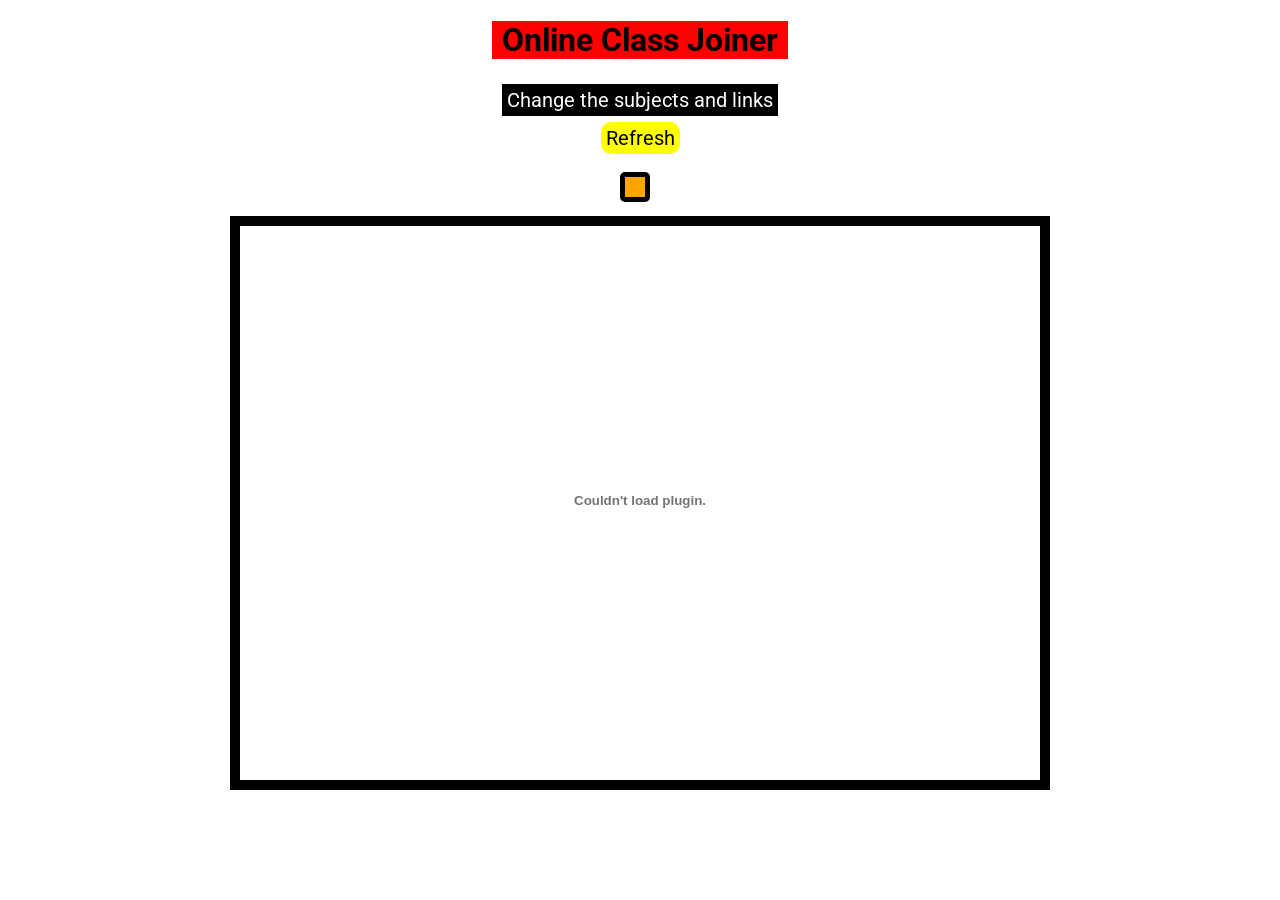
<file: index.html>
<!DOCTYPE html>
<html lang="en">
<head>
    <meta charset="UTF-8">
    <meta http-equiv="X-UA-Compatible" content="IE=edge">
    <meta name="viewport" content="width=device-width, initial-scale=1.0">
    <title>Online Class Joiner</title>
    <link rel="icon" href = "https://encrypted-tbn0.gstatic.com/images?q=tbn:ANd9GcTmoN-LCPfjIn6S5CZZHDzctVlW066FxIK5Dkx9urFfUtM1jP6EsCHjNZG37vNrKntVZLQ&usqp=CAU">
</head>
<body>
    <div class="header">
        <h1 class = "title">Online Class Joiner</h1>
    </div>
    <div id="Change_Links">
        <a href = "link_editor.html" target = "_blank"><button class = "link_editor" id = "link_editor">Change the subjects and links</button></a>
        
    </div>
    <div id="refresh_div">
        <button id="refresh" class="refresh">Refresh</button>
    </div>
    <div id="links" class = "linkButtons">
        
    </div>
    
    <div id="timetable">
        <embed id = "timetableframe" src="Class_Time_Table_21-22__7A__-_7B.pdf" width="800px" height="2100px" />
    </div>
</body>

<script src="cookies.js"></script>
<script type = "text/javascript" src="scriptwithjson.js"></script>
<script src="refresh.js"></script>
<link rel="stylesheet" href="styles.css">
</html>
</file>
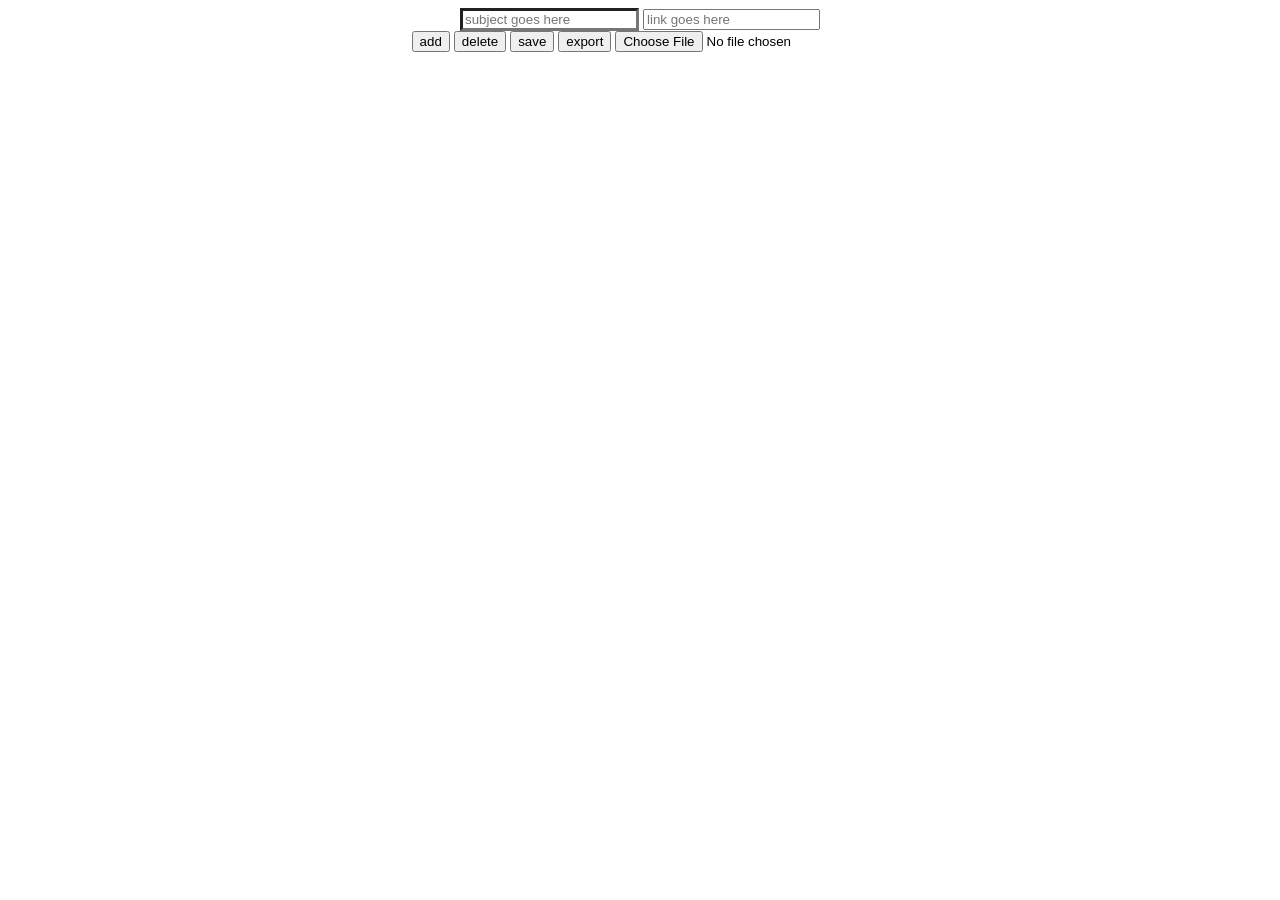
<file: link_editor.html>
<!DOCTYPE html>
<html lang="en">
<head>
    <meta charset="UTF-8">
    <meta http-equiv="X-UA-Compatible" content="IE=edge">
    <meta name="viewport" content="width=device-width, initial-scale=1.0">
    <title>Link Editor</title>
</head>
<body>
    <div id="Info">
        <input type="text" class="Subject_Input" placeholder="subject goes here" id = 1>
        <input type="url" class="Link_Input" placeholder="link goes here" id = 1>
    </div>
    <div id="controls">
        <button id = "add">add</button>
        <button id="delete">delete</button>
        <button id="save">save</button>
        <button id="export">export</button>
        <input type="file" name="import_file" id="import_file">
    </div>
    <script src="script.js"></script>
    <script src="cookies.js"></script>
    <script src="save.js"></script>
    <script src="insert_cookie.js"></script>
    <script src="export.js"></script>
    <script src="import.js"></script>
    <pre id="output"></pre>
</body>
<link rel="stylesheet" href="link_editor.css">
</html>
</file>
<file: styles.css>
@import url('https://fonts.googleapis.com/css2?family=Roboto&display=swap');

html{
    background-image: url("https://wallpaperaccess.com/full/160807.jpg") ;
    background-size: cover;
    
}
.LinkButton{
    margin-right:10px;
    margin-bottom: 4px;
    font-size: 24px;
    font-family: 'Roboto', sans-serif;
    background-color:orange;
    padding: 10px;
    border-style: solid;
    border-width: 5px;
    border-color:black;
    border-radius: 5px;
    margin-top: 15px;
}
.LinkButton:hover{
    background-color:yellow;
    transition: 1.3s;
    cursor: pointer;
}
.header{
    background-color:red;
    font-family: 'Roboto', 'sans-serif';
    text-align:center;
    margin: 0px auto;
    width: fit-content;
    padding: 0px 10px;
}
#links{
    text-align:center;
}
#timetableframe{
    position: relative;
    height: 550px;
}
#timetable{
    border: 10px;
    border-color: black;
    border-style: solid;
    margin: 10px auto;
    width: fit-content;
    border-image: url()
}
.link_editor{
    color:white;
    background-color:black;
    font-family: 'Roboto', 'sans-serif';
    border:none;
    padding: 4px 5px;
    text-align: center;
    font-size: 20px;
    margin: 3px;
}
#Change_Links, #refresh_div{
    text-align:center;
}
.link_editor:hover{
    background-color:grey;
    color:black;
    cursor: pointer;
    transition: 1.3s
}
.refresh{
    color: black;
    background-color: yellow;
    border-radius: 10px;
    font-family: 'Roboto', 'sans-serif';
    border:none;
    padding: 4px 5px;
    text-align: center;
    font-size: 20px;
    margin: 3px;
}

.refresh:hover{
    background-color: red;
    color:white;
    cursor: pointer;
    transition: 1s;
}
</file>
<file: link_editor.css>
.Subject_Input{
    border-width: 3px;
}
#controls, #Info{
    text-align: center;
}
</file>
